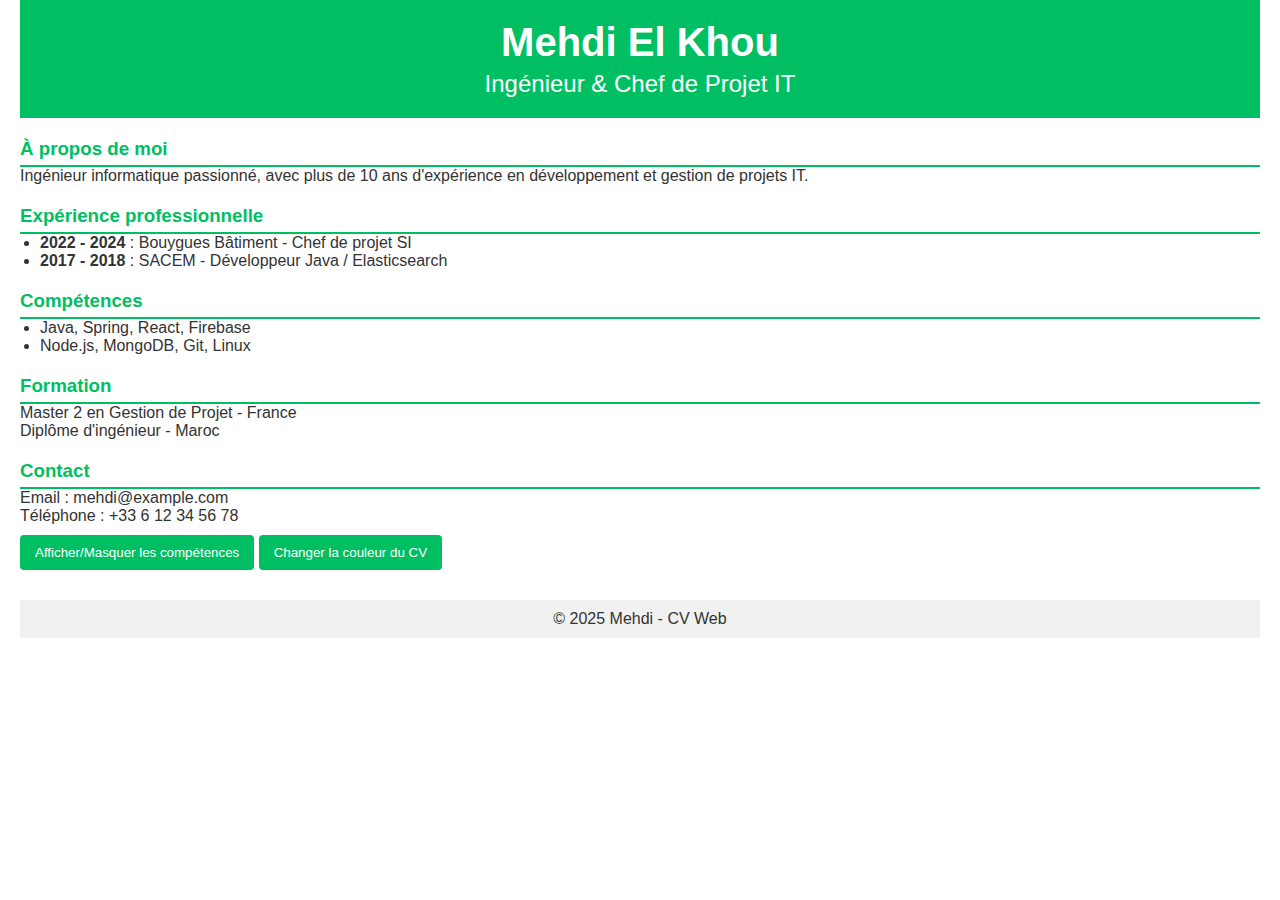
<file: projet-01/index.html>
<!DOCTYPE html>
<html lang="fr">
<head>
  <meta charset="UTF-8" />
  <meta name="viewport" content="width=device-width, initial-scale=1.0" />
  <title>Mon CV Web</title>
  <link rel="stylesheet" href="./css/styles.css" />
</head>
<body>
  <header>
    <h1>Mehdi El Khou</h1>
    <h2>Ingénieur & Chef de Projet IT</h2>
  </header>

  <section id="profil">
    <h3>À propos de moi</h3>
    <p>Ingénieur informatique passionné, avec plus de 10 ans d'expérience en développement et gestion de projets IT.</p>
  </section>

  <section id="experience">
    <h3>Expérience professionnelle</h3>
    <ul>
      <li><strong>2022 - 2024</strong> : Bouygues Bâtiment - Chef de projet SI</li>
      <li><strong>2017 - 2018</strong> : SACEM - Développeur Java / Elasticsearch</li>
    </ul>
  </section>

  <section id="skills">
    <h3>Compétences</h3>
    <ul>
      <li>Java, Spring, React, Firebase</li>
      <li>Node.js, MongoDB, Git, Linux</li>
    </ul>
  </section>

  <section id="education">
    <h3>Formation</h3>
    <p>Master 2 en Gestion de Projet - France<br />
       Diplôme d'ingénieur - Maroc</p>
  </section>

  <section id="contact">
    <h3>Contact</h3>
    <p>Email : mehdi@example.com<br />
       Téléphone : +33 6 12 34 56 78</p>
    <button id="btnToggleSkills">Afficher/Masquer les compétences</button>
    <button id="btnChangeColor">Changer la couleur du CV</button>
  </section>

  <footer>
    <p>&copy; 2025 Mehdi - CV Web</p>
  </footer>

  <script src="./scripts/script.js"></script>
</body>
</html>
</file>
<file: projet-01/css/styles.css>
body {
  font-family: 'Arial', sans-serif;
  background-color: #ffffff;
  color: #333;
  margin: 0;
  padding: 0 20px;
}

header {
  text-align: center;
  background-color: #00BF63;
  color: white;
  padding: 20px 0;
}

h1 {
  margin: 0;
  font-size: 2.5em;
}

h2 {
  margin: 5px 0 0;
  font-weight: normal;
}

section {
  margin: 20px 0;
}

h3 {
  color: #00BF63;
  border-bottom: 2px solid #00BF63;
  padding-bottom: 5px;
}

ul {
  padding-left: 20px;
}

button {
  margin-top: 10px;
  padding: 10px 15px;
  background-color: #00BF63;
  border: none;
  color: white;
  cursor: pointer;
  border-radius: 4px;
}

button:hover {
  background-color: #009e54;
}

footer {
  text-align: center;
  padding: 10px;
  margin-top: 30px;
  background-color: #f1f1f1;
}
   * {
      box-sizing: border-box;
      margin: 0;
      padding: 0;
    }

    body {
      font-family: 'Arial', sans-serif;
    }

    nav {
      background-color: #00BF63;
      padding: 15px 20px;
      display: flex;
      justify-content: space-between;
      align-items: center;
    }

    .logo {
      color: white;
      font-size: 1.5em;
      font-weight: bold;
    }

    .nav-links {
      display: flex;
      gap: 20px;
    }

    .nav-links a {
      color: white;
      text-decoration: none;
      font-size: 1em;
      transition: color 0.3s;
    }

    .nav-links a:hover {
      color: #e0ffe5;
    }

    .burger {
      display: none;
      flex-direction: column;
      cursor: pointer;
    }

    .burger div {
      width: 25px;
      height: 3px;
      background-color: white;
      margin: 4px;
      transition: all 0.3s ease;
    }

    @media screen and (max-width: 768px) {
      .nav-links {
        display: none;
        flex-direction: column;
        background-color: #00BF63;
        position: absolute;
        top: 60px;
        right: 0;
        width: 100%;
        text-align: center;
      }

      .nav-links.show {
        display: flex;
      }

      .burger {
        display: flex;
      }
    }
</file>
